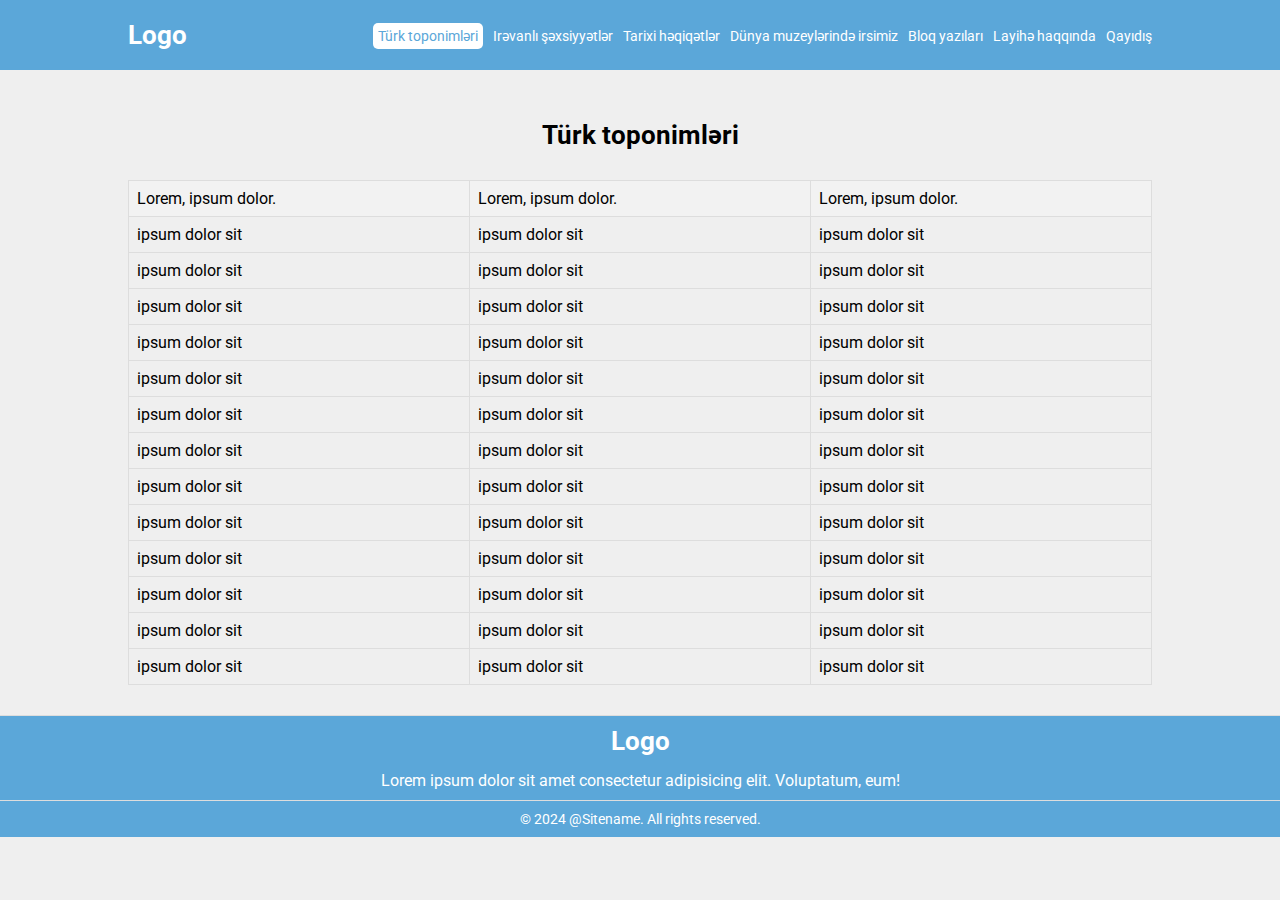
<file: pages/toponyms.html>
<!DOCTYPE html>
<html lang="en">

<head>
    <meta charset="UTF-8">
    <meta name="viewport" content="width=device-width, initial-scale=1.0">
    <title>Tarixi şəxsiyyətlər</title>
    <link rel="stylesheet" href="../styles/layout.css">
    <link rel="stylesheet" href="../styles/toponym.css">
    <link rel="stylesheet" href="https://cdnjs.cloudflare.com/ajax/libs/font-awesome/6.5.2/css/all.min.css" integrity="sha512-SnH5WK+bZxgPHs44uWIX+LLJAJ9/2PkPKZ5QiAj6Ta86w+fsb2TkcmfRyVX3pBnMFcV7oQPJkl9QevSCWr3W6A==" crossorigin="anonymous" referrerpolicy="no-referrer" />
</head>

<body>
    <section id="main-container">
        <h1>Türk toponimləri</h1>

        <table>
            <thead>
                <td>Lorem, ipsum dolor.</td>
                <td>Lorem, ipsum dolor.</td>
                <td>Lorem, ipsum dolor.</td>
            </thead>
            <tbody>
                <tr>
                    <td>ipsum dolor sit</td>
                    <td>ipsum dolor sit</td>
                    <td>ipsum dolor sit</td>
                </tr>
                <tr>
                    <td>ipsum dolor sit</td>
                    <td>ipsum dolor sit</td>
                    <td>ipsum dolor sit</td>
                </tr>
                <tr>
                    <td>ipsum dolor sit</td>
                    <td>ipsum dolor sit</td>
                    <td>ipsum dolor sit</td>
                </tr>
                <tr>
                    <td>ipsum dolor sit</td>
                    <td>ipsum dolor sit</td>
                    <td>ipsum dolor sit</td>
                </tr>
                <tr>
                    <td>ipsum dolor sit</td>
                    <td>ipsum dolor sit</td>
                    <td>ipsum dolor sit</td>
                </tr>
                <tr>
                    <td>ipsum dolor sit</td>
                    <td>ipsum dolor sit</td>
                    <td>ipsum dolor sit</td>
                </tr>
                <tr>
                    <td>ipsum dolor sit</td>
                    <td>ipsum dolor sit</td>
                    <td>ipsum dolor sit</td>
                </tr>
                <tr>
                    <td>ipsum dolor sit</td>
                    <td>ipsum dolor sit</td>
                    <td>ipsum dolor sit</td>
                </tr>
                <tr>
                    <td>ipsum dolor sit</td>
                    <td>ipsum dolor sit</td>
                    <td>ipsum dolor sit</td>
                </tr>
                <tr>
                    <td>ipsum dolor sit</td>
                    <td>ipsum dolor sit</td>
                    <td>ipsum dolor sit</td>
                </tr>
                <tr>
                    <td>ipsum dolor sit</td>
                    <td>ipsum dolor sit</td>
                    <td>ipsum dolor sit</td>
                </tr>
                <tr>
                    <td>ipsum dolor sit</td>
                    <td>ipsum dolor sit</td>
                    <td>ipsum dolor sit</td>
                </tr>
                <tr>
                    <td>ipsum dolor sit</td>
                    <td>ipsum dolor sit</td>
                    <td>ipsum dolor sit</td>
                </tr>
            </tbody>
        </table>
    </section>
    <script src="../main.js"></script>
</body>



</html>
</file>
<file: styles/layout.css>
@import url('https://fonts.googleapis.com/css2?family=Roboto:wght@100;300;400;500;700;900&display=swap');

* {
    margin: 0;
    padding: 0;
    text-decoration: none;
    list-style: none;
    box-sizing: border-box;
    font-family: 'Roboto', sans-serif;
}
body {
    background-color: #efefef;
}
#mobile-menu a {
    color: black !important;
    padding: 3px 0;
    border-bottom: 1px solid #efefef;
}

.active {
    background: #fff;
    color: #5BA7D9 !important;
    padding: 5px;
    border-radius: 5px;
}


header {
    position: relative;
    position: sticky;
    top: 0;
    left: 0;
    width: 100%;
    z-index: 999;
    padding: 20px 0;
    background-color: #5BA7D9 !important;

    #hamburger {
        display: none;
        color: white;
        font-size: 26px;
        padding: 5px;
        background-color: transparent;
        transition-duration: 200;
        cursor: pointer;  
        border: none
    }


    .container {
        width: 80%;
        max-width: 1200px;
        margin: 0 auto;

        nav {
            display: flex;
            align-items: center;
            justify-content: space-between;

            .logo {
                font-size: 26px;
                font-weight: bold;
                color: white;
            }
        
            ul {
                display: flex;
                align-items: center;
                gap: 10px;
        
                li a {
                    font-size: 14px;
                    color: white;
        
                    .active {
                        font-weight: bold;
                    }
                }
            }
        }
    }


}





footer {
    border-top: 1px solid #dddddd;
    background-color: #5BA7D9 !important;
    > p {
        border-top: 1px solid #dddddd;
        font-size: 14px;
        font-weight: 400;
        padding: 10px 0;
        
    }



    .container-footer {
        display: flex;
        flex-direction: column;
        align-items: center;
        padding: 10px 0;

        .logo {
            font-weight: bold;
            font-size: 26px;
            margin-bottom: 15px;
            color: white;
        }



    }

    p {
        text-align: center;
        color: white;
    }
}

.hide {
    display: none !important;
}


.no-pad {
    padding: 0;
}

@media only screen  and (max-width: 1200px) {
    #links-list {
        display: none !important;
    }

    #mobile-menu {
        position: absolute;
        background-color: #fff;
        top: 110%;
        width: 90%;
        left: 50%;
        transform: translateX(-50%);
        padding: 10px ;
        border-radius: 10px;
        border: 1px solid #c5c5c5;
        ul {
            
            display: flex;
            flex-direction: column;
            align-items: start;

        }
    }
    #hamburger {
        display: flex !important;    
    }
}
</file>
<file: styles/toponym.css>
h1   {
    font-weight: bold;
    font-size: 26px;
    margin-bottom: 30px 0;
    text-align: center;

}

table {
    width: 100%;
    border-collapse: collapse;
    margin: 30px 0;
}

thead {
    background-color: #f2f2f2;
}

td {
    border: 1px solid #ddd;
    padding: 8px;
    text-align: left;
}

@media screen and (max-width: 600px) {
   

}
</file>
